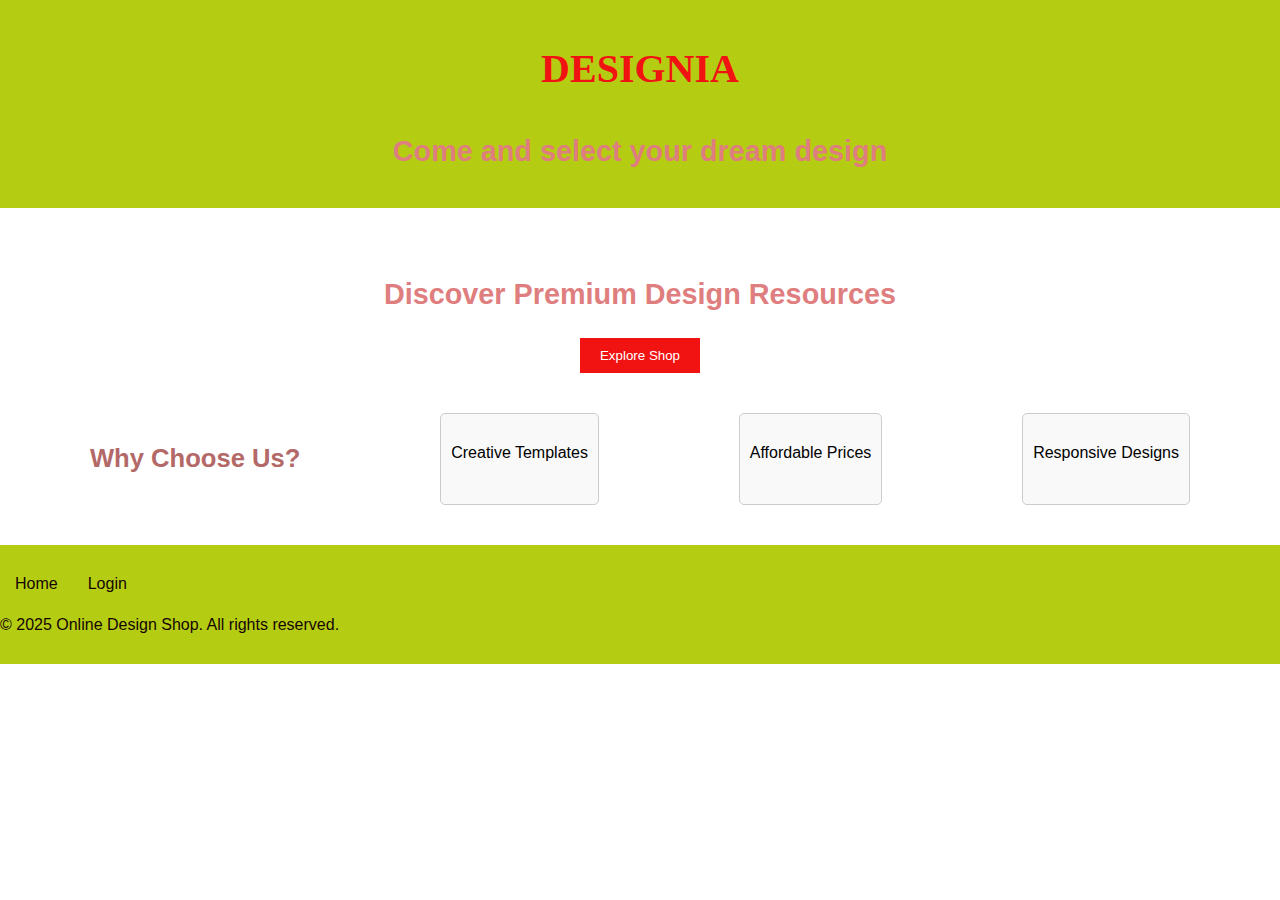
<file: index.html>
<!DOCTYPE html>
<html lang="en">
<head>
    <meta charset="UTF-8">
    <meta name="viewport" content="width=device-width, initial-scale=1.0">
    <title>Online Design Shop</title>
    <link rel="stylesheet" href="cssstyle.css">
    <style>
        body {
            font-family: 'Arial', sans-serif;
            font-size: 16px; 
            line-height: 1.6; 
            animation: fadeIn 2s ease-in-out;
        }

       
        h1 {
            font-family: 'Georgia', serif;
            font-size: 2.5rem; 
            color: #f11212;
            animation: slideInLeft 1s ease-out;
        }

        h2 {
            font-family: 'Verdana', sans-serif;
            font-size: 1.8rem;
            color: #df7e7e;
            animation: slideInRight 1s ease-out;
        }

        h3 {
            font-family: 'Tahoma', sans-serif;
            font-size: 1.6rem; 
            color: #b46969; 
            font-weight: bold; 
            animation: fadeIn 2s ease-in-out;
        }

      
        header {
            background: #b4cd13;
            color: #160505;
            padding: 10px 0;
            text-align: center;
            animation: fadeIn 3s ease-in-out;
        }

      
        #hero {
            padding: 20px;
            text-align: center;
            animation: slideInUp 2s ease-out;
        }

        #hero h2 {
            margin-bottom: 20px;
        }

        
        button {
            padding: 10px 20px;
            background-color: #f11212;
            color: white;
            border: none;
            cursor: pointer;
            transition: transform 0.3s ease;
        }

        button:hover {
            transform: scale(1.1);
        }

    
        #features {
            display: flex;
            justify-content: space-around;
            padding: 20px 0;
            animation: fadeIn 2s ease-in-out;
        }

        .feature-box {
            padding: 10px;
            background-color: #f9f9f9;
            border: 1px solid #ccc;
            border-radius: 5px;
            transition: transform 0.3s ease;
        }

        .feature-box:hover {
            transform: translateY(-10px);
        }

     
        footer {
            background: #b4cd13;
            color: #160505;
            text-align: left;
            padding: 10px 0;
            animation: fadeIn 2s ease-in-out;
        }

        footer nav ul {
            display: flex;
            list-style: none;
            padding: 0;
        }

        footer nav ul li {
            margin: 0 15px;
        }

        footer nav ul li a {
            color: #160505;
            text-decoration: none;
        }

        footer nav ul li a:hover {
            color: #f11212;
        }

      
        form {
            max-width: 500px;
            margin: 0 auto;
            padding: 20px;
            border: 1px solid #ccc;
            border-radius: 5px;
            background-color: #f9f9f9;
        }

        form label {
            display: block;
            margin: 10px 0 5px;
        }

        form input, form textarea, form button {
            width: 100%;
            padding: 10px;
            margin-bottom: 10px;
        }  

       
        @keyframes fadeIn {
            0% { opacity: 0; }
            100% { opacity: 1; }
        }

        @keyframes slideInLeft {
            0% { transform: translateX(-100%); }
            100% { transform: translateX(0); }
        }

        @keyframes slideInRight {
            0% { transform: translateX(100%); }
            100% { transform: translateX(0); }
        }

        @keyframes slideInUp {
            0% { transform: translateY(50px); opacity: 0; }
            100% { transform: translateY(0); opacity: 1; }
        }
    </style>
</head>
<body>
    <header>
        <h1>DESIGNIA</h1>
        <h2>Come and select your dream design</h2>
    </header>
    <main>
        <section id="hero">
            <h2>Discover Premium Design Resources</h2>
            <button onclick="window.location.href='shop.html'">Explore Shop</button>
        </section>
        <section id="features">
            <h3>Why Choose Us?</h3>
            <div class="feature-box">
                <p>Creative Templates</p>
            </div>
            <div class="feature-box">
                <p>Affordable Prices</p>
            </div>
            <div class="feature-box">
                <p>Responsive Designs</p>
            </div>
        </section>
    </main>
    <footer>
        <nav>
            <ul>
                <li><a href="index.html">Home</a></li>
                <li><a href="login.html">Login</a></li>
            </ul>
        </nav>
        <p>&copy; 2025 Online Design Shop. All rights reserved.</p>
    </footer>
</body>
</html>
</file>
<file: cssstyle.css>
body {
    font-family: Arial, sans-serif;
    margin: 0;
    padding: 0;
}

header {
    background: #4CAF50;
    color: #fff;
    padding: 10px 0;
    text-align: center;
}

main {
    padding: 20px;
}

footer {
    background: #333;
    color: #fff;
    text-align: center;
    padding: 10px 0;
}
</file>
